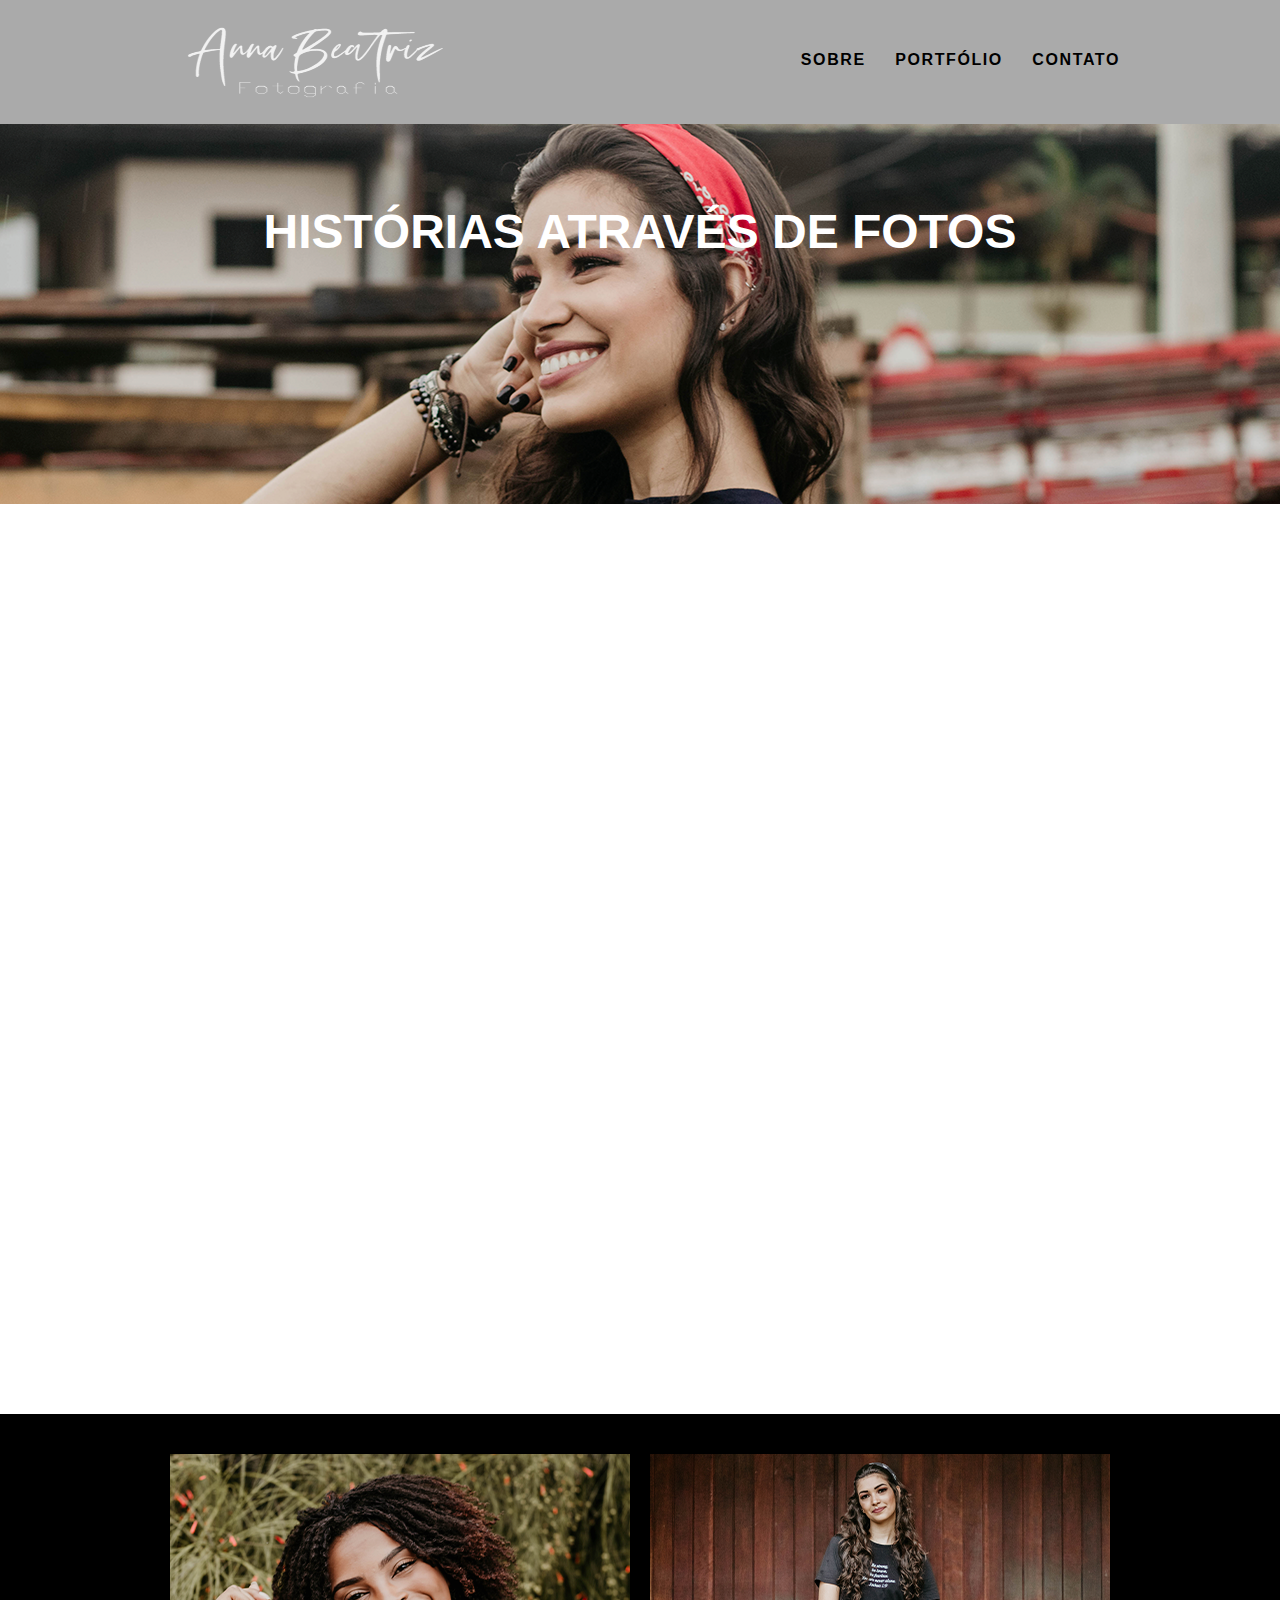
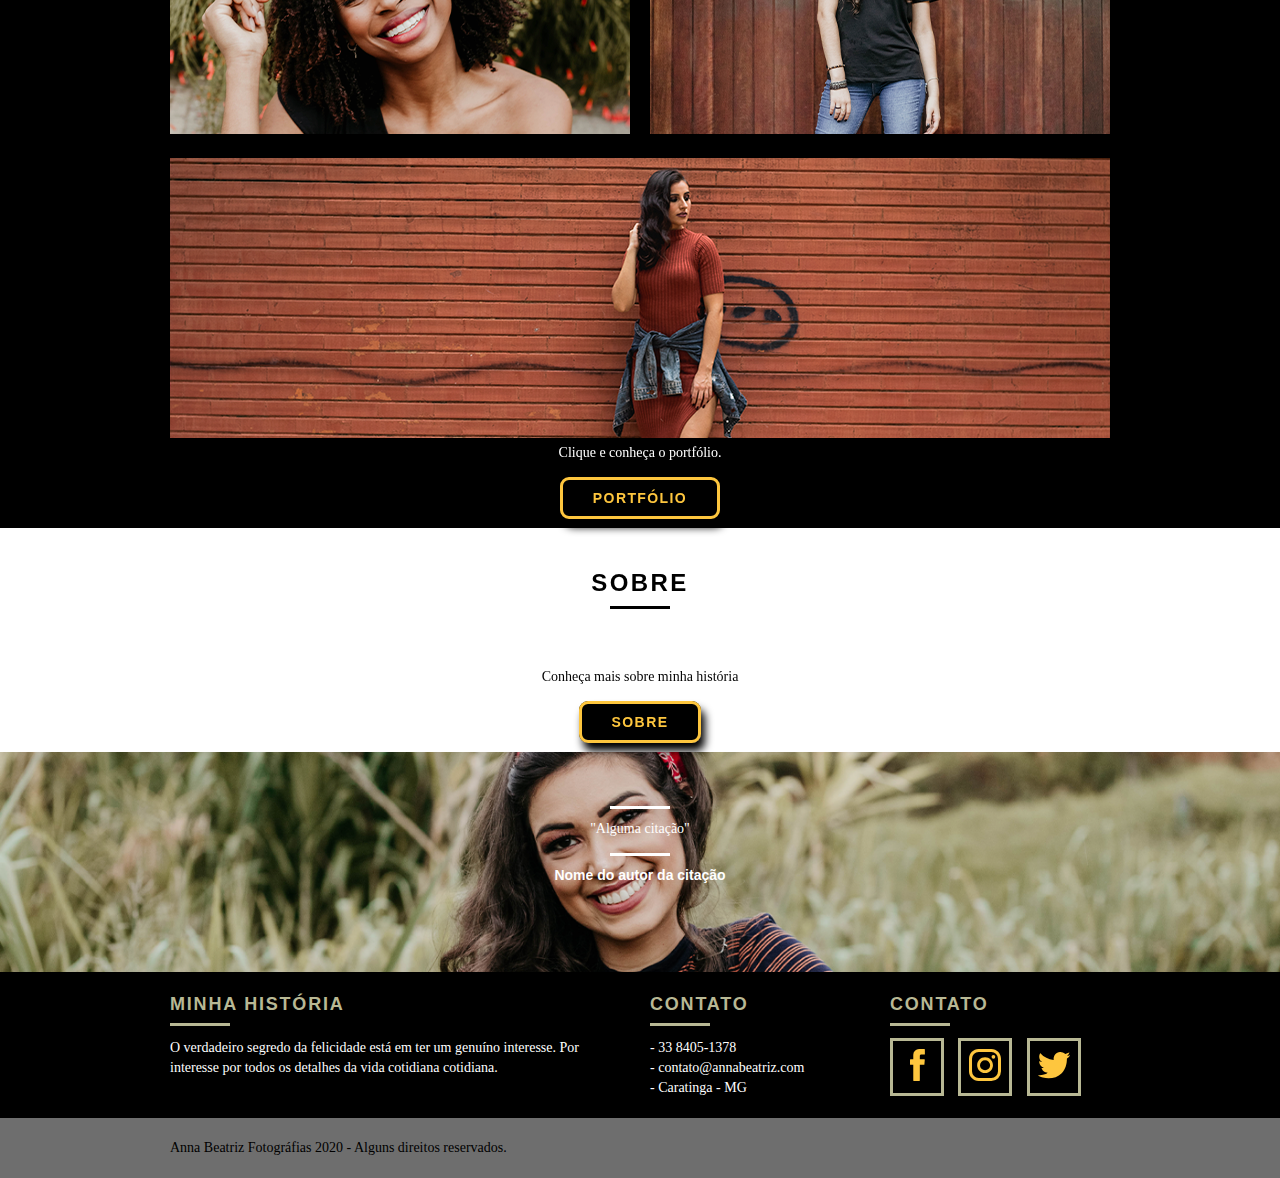
<file: index.html>
<!DOCTYPE html>
<html lang="pt-br">
<head>
	<meta charset="utf-8">
	<title>Anna Fotográfias</title>
	<link rel="stylesheet" href="css/normalize.css">
	<link rel="stylesheet" href="css/reset.css">
	<link rel="stylesheet" href="css/grid.css">
	<link rel="stylesheet" href="css/style.css">
	<link rel="stylesheet" href="css/responsivo.css">
	<script> document.documentElement.classList.add("js"); </script>
</head>
<body>
	
	<header class="header">
		<div class="container">
			<a href="index.html" class="grid-6"> <img src="imagens/logo.png" height="90px" width="290px" alt="Anna Fotográfias"></a>
			<nav class="header_menu" class="grid-10">
				<ul>
					<li><a href="sobre.html">Sobre</a></li>
					<li><a href="portfolio.html">Portfólio</a></li>
					<li><a href="contato.html">Contato</a></li>
				</ul>
			</nav>
		</div>
	</header>

	<section class="introducao">
		<div class="container">
			<h1 data-anime="400" class="fadeInUp">Histórias através de fotos</h1>
			<blockquote data-anime="800" class="citacao fadeInUp">
				<p>"Alguma citação"</p>
				<cite>Nome do autor da citação</cite>
			</blockquote>
			<a data-anime="1200" href="contato.html" class="btn fadeInUp">Contato</a>
		</div>
	</section>

	<section data-anime="1800"class="portfolio container fadeInUp">
		<h2 class="subtitulo">Portfólio</h2>
		<div class="portfolio_lista-img">
			<ul class="portfolio_lista">
				<li class="grid-8">
					<h3>Júlia Soares</h3>
					<a href="juliasoares.html"><img src="imagens/Capas/capa_julia_soares.png" alt="Julia Soares"></a>
				</li>

				<li class="grid-8">
					<h3>Laryssa Morais</h3>
					<a href="laryssamorais.html"><img src="imagens/Capas/capa_laryssa_morais.png" alt="Laryssa Morais"></a>
				</li>

				<li class="grid-16">
					<h3>Fernanda Stein</h3>
					<a href="fernandastein.html"><img src="imagens/Capas/capa_fernanda_stein.png" alt="Fernanda Stein"></a>
				</li>
			</div>
		</ul>
	</section>

	<section class="portfolio_2">
		<div class="container">
			<ul class="portfolio_itens">
				<li class="grid-8">
					<img src="imagens/Portfolio/imagem-1.png" alt="Imagem 1">
				</li>

				<li class="grid-8">
					<img src="imagens/Portfolio/imagem-2.png" alt="Imagem 2">
				</li>

				<li class="grid-16">
					<img src="imagens/Portfolio/imagem-3.png" alt="Imagem 3">
				</li>
			</ul>
			<div class="call">
					<p>Clique e conheça o portfólio.</p>
					<a href="portfolio.html" class="btn">Portfólio</a>
			</div>
		</div>
	</section>

	<section class="mensagem container">
		<h2 class="subtitulo">Sobre</h2>
		<div class="call">
			<p>Conheça mais sobre minha história</p>
			<a href="sobre.html" class="btn btn-preto">Sobre</a>
		</div>
	</section>

	<section class="quebra">
		<blockquote class="citacao container">
			<p>"Alguma citação"</p>
			<cite>Nome do autor da citação</cite>
		</blockquote>
	</section>

	<footer>
		<div class="footer">
			<div class="container">

				<div class="grid-8 footer_historia">
					<h3>Minha história</h3>
					<p>O verdadeiro segredo da felicidade está em ter um genuíno interesse. Por interesse por todos os detalhes da vida cotidiana cotidiana.</p>
				</div>

				<div class="grid-4 footer_contato">
					<h3>Contato</h3>
					<ul>
						<li>- 33 8405-1378</li>
						<li>- contato@annabeatriz.com</li>
						<li>- Caratinga - MG</li>
					</ul>
				</div>

				<div class="grid-4 footer_redes">
					<h3>Contato</h3>
					<ul>
						<li><a href="https://www.facebook.com/profile.php?id=100006483300661" target="_blank"><img src="imagens/redes_sociais/facebook.svg" target="" alt="Facebook"></li></a>

						<li><a href="https://www.instagram.com/anna_frf/?hl=pt-br" target="_blank"><img src="imagens/redes_sociais/instagram.svg" alt="Instagram"></li></a>

						<li><a href="https://twitter.com/home" target="_blank"><img src="imagens/redes_sociais/twitter.svg" alt="Twitter"></li></a>
					</ul>
				</div>
			</div>
		</div>

		<div class="copy">
			<div class="container">
				<p class="grid-16">Anna Beatriz Fotográfias 2020 - Alguns direitos reservados.</p>
			</div>
		</div>
	</footer>

	<script src="./js/simple-anime.js"></script>
	<script src="./js/script.js"></script>
</body>
</html>
</file>
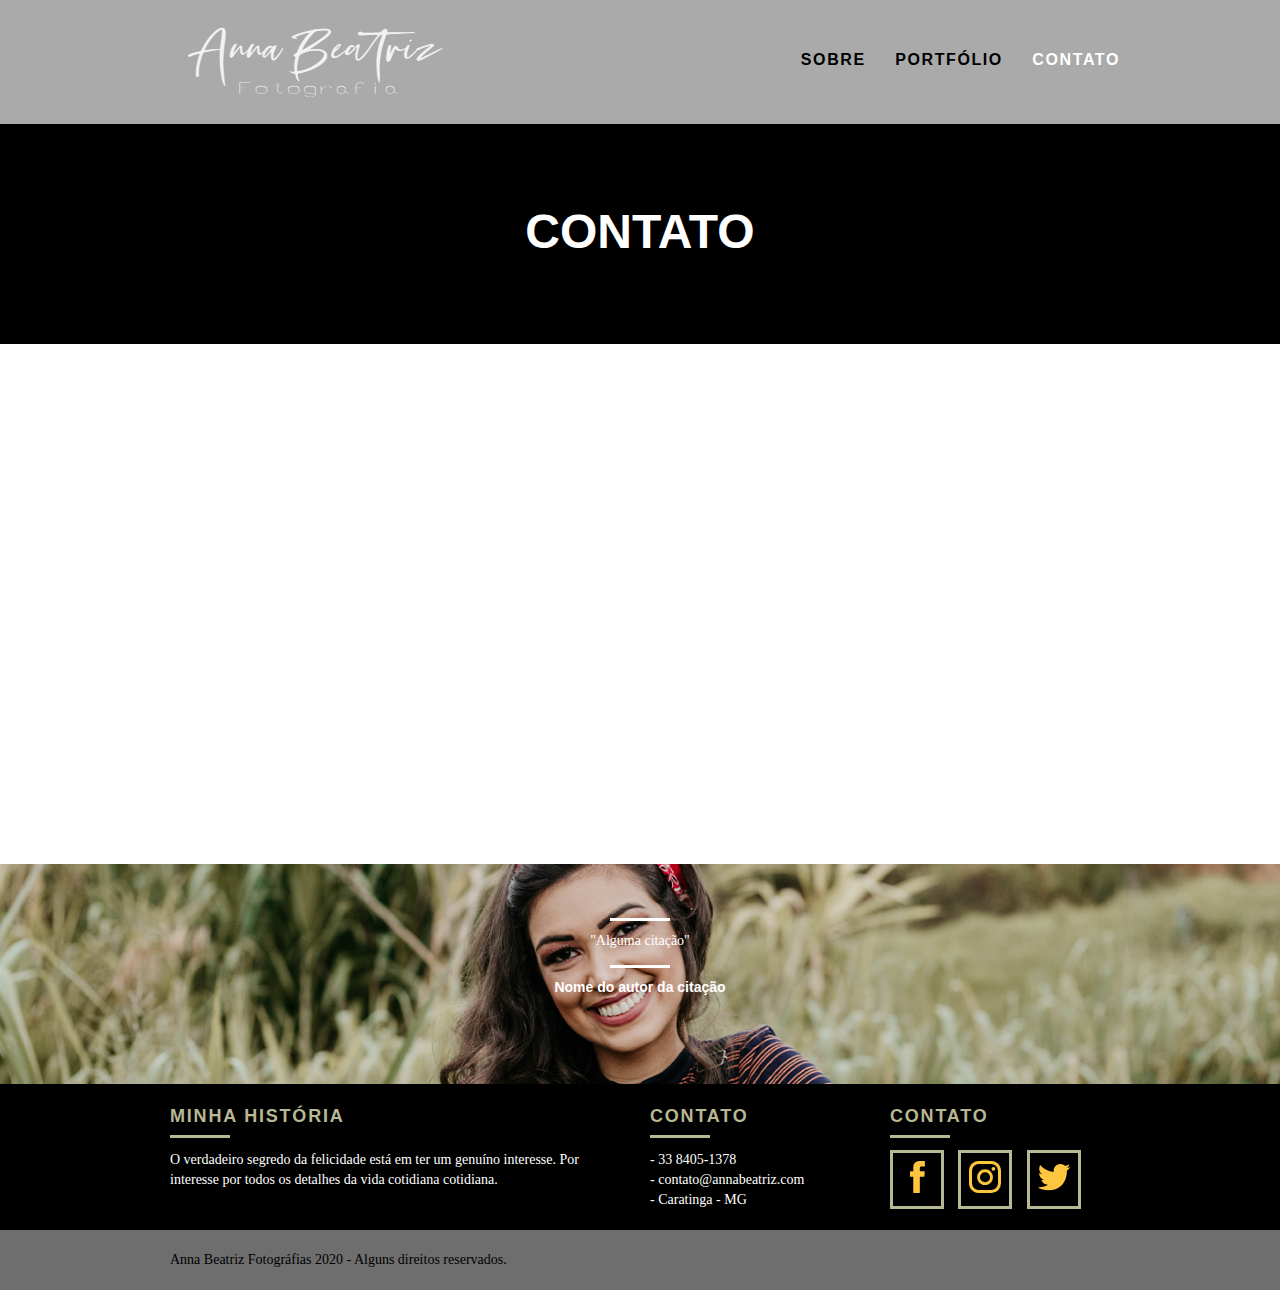
<file: contato.html>
<!DOCTYPE html>
<html lang="pt-br">
<head>
	<meta charset="utf-8">
	<title>Anna Fotográfias - Contato</title>
	<link rel="stylesheet" href="css/normalize.css">
	<link rel="stylesheet" href="css/reset.css">
	<link rel="stylesheet" href="css/grid.css">
	<link rel="stylesheet" href="css/style.css">
	<link rel="stylesheet" href="css/contato.css">
	<link rel="stylesheet" href="css/responsivo.css">
	<script> document.documentElement.classList.add("js"); </script>
</head>
<body>
	<header class="header">
		<div class="container">
			<a href="index.html" class="grid-6"> <img src="imagens/logo.png" height="90px" width="290px" alt="Anna Fotográfias"></a>
			<nav class="header_menu" class="grid-10">
				<ul>
					<li><a href="sobre.html">Sobre</a></li>
					<li><a href="portfolio.html">Portfólio</a></li>
					<li><a href="contato.html" class="menu_ativo">Contato</a></li>
				</ul>
			</nav>
		</div>
	</header>

	<section class="introducao">
		<div class="container">
			<h1 data-anime="400" class="fadeInUp">Contato</h1>
		</div>
	</section>

	<section data-anime="800" class="container contato fadeInUp">
		<form id="form_contato" class="grid-8 contato_form">

			<label for="nome">Nome</label>
			<input type="text" id="nome">

			<label for="email">E-mail</label>
			<input type="text" id="email">

			<label for="telefone">Telefone</label>
			<input type="text" id="telefone">

			<label for="cometario">Comentário</label>
			<textarea id="comentário"></textarea>

			<button type="submit" class="btn btn-preto">Enviar</button>
		</form>

		<div class="contato_dados grid-8">
			<h3>Dados</h3>
			<span>+55 33 8405-1378</span>
			<span>contato@annabeatriz.com</span>
			<span>Caratinga - MG</span>
			<span>Brasil</span>
			<h3>Redes Sociais</h3>
			<ul>
				<li><a href="https://www.facebook.com/profile.php?id=100006483300661" target="_blank"><img src="imagens/redes_sociais/facebook.svg" target="" alt="Facebook"></li></a>

				<li><a href="https://www.instagram.com/anna_frf/?hl=pt-br" target="_blank"><img src="imagens/redes_sociais/instagram.svg" alt="Instagram"></li></a>

				<li><a href="https://twitter.com/home" target="_blank"><img src="imagens/redes_sociais/twitter.svg" alt="Twitter"></li></a>
			</ul>
		</div>
	</section>

	<section class="quebra">
		<blockquote class="citacao container">
			<p>"Alguma citação"</p>
			<cite>Nome do autor da citação</cite>
		</blockquote>
	</section>

	<footer>
		<div class="footer">
			<div class="container">

				<div class="grid-8 footer_historia">
					<h3>Minha história</h3>
					<p>O verdadeiro segredo da felicidade está em ter um genuíno interesse. Por interesse por todos os detalhes da vida cotidiana cotidiana.</p>
				</div>

				<div class="grid-4 footer_contato">
					<h3>Contato</h3>
					<ul>
						<li>- 33 8405-1378</li>
						<li>- contato@annabeatriz.com</li>
						<li>- Caratinga - MG</li>
					</ul>
				</div>

				<div class="grid-4 footer_redes">
					<h3>Contato</h3>
					<ul>
						<li><a href="https://www.facebook.com/profile.php?id=100006483300661" target="_blank"><img src="imagens/redes_sociais/facebook.svg" target="" alt="Facebook"></li></a>

						<li><a href="https://www.instagram.com/anna_frf/?hl=pt-br" target="_blank"><img src="imagens/redes_sociais/instagram.svg" alt="Instagram"></li></a>

						<li><a href="https://twitter.com/home" target="_blank"><img src="imagens/redes_sociais/twitter.svg" alt="Twitter"></li></a>
					</ul>
				</div>
			</div>
		</div>

		<div class="copy">
			<div class="container">
				<p class="grid-16">Anna Beatriz Fotográfias 2020 - Alguns direitos reservados.</p>
			</div>
		</div>
	</footer>

	<script src="./js/simple-anime.js"></script>
	<script src="./js/script.js"></script>

</body>
</html>
</file>
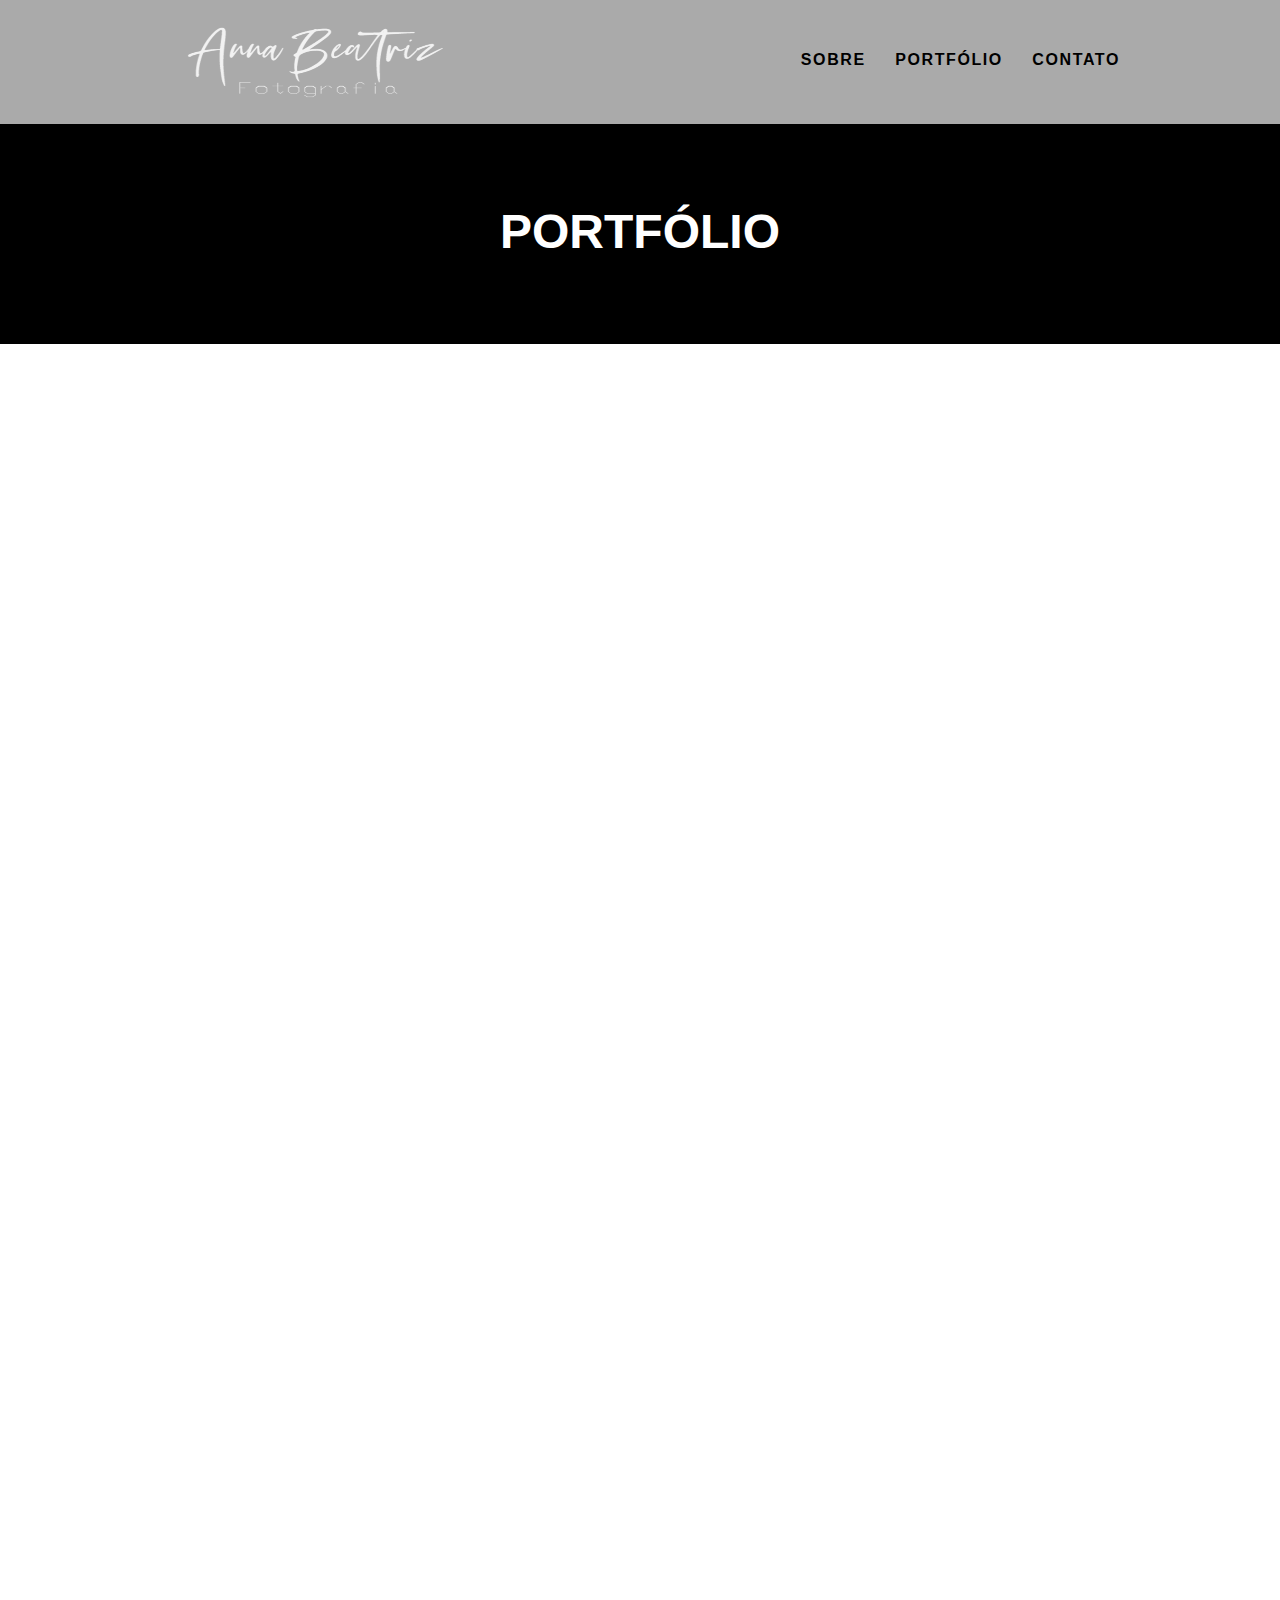
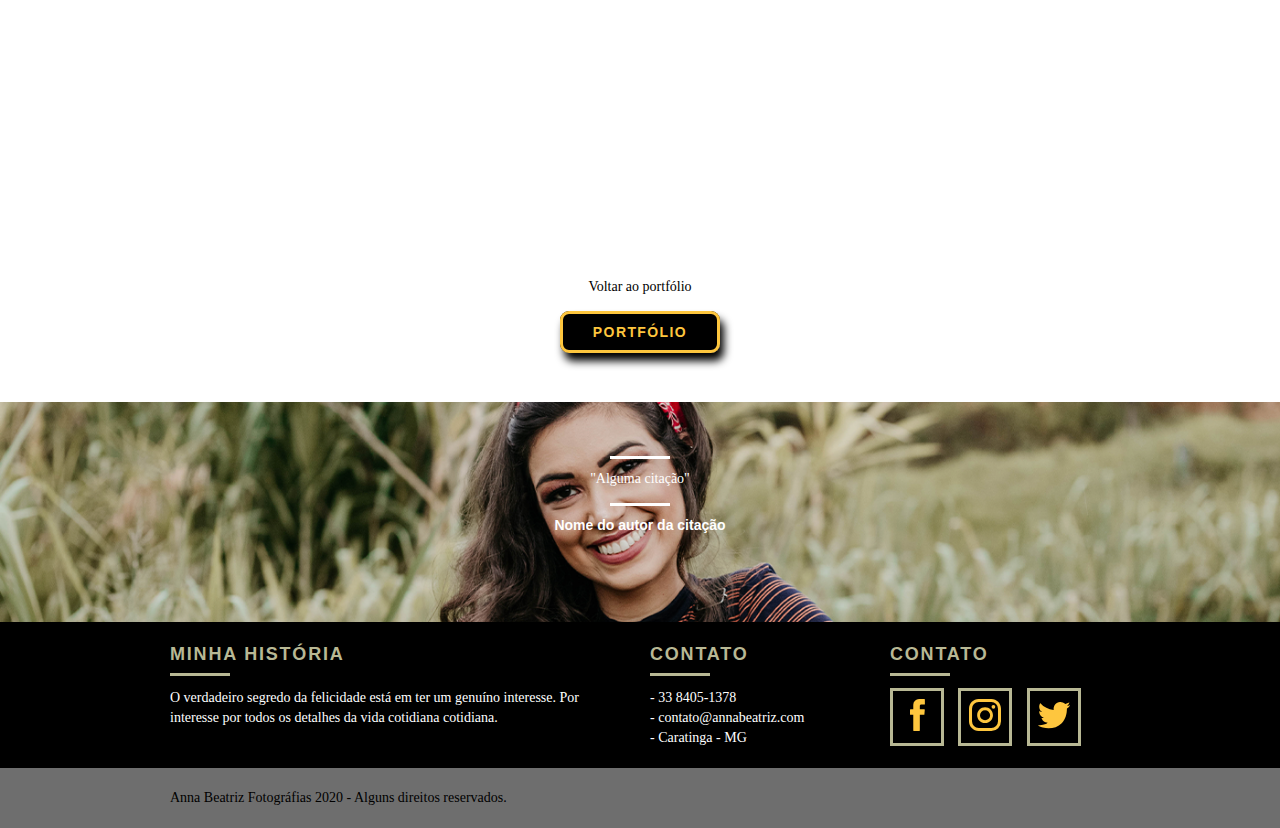
<file: fernandastein.html>
<!DOCTYPE html>
<html lang="pt-br">
<head>
	<meta charset="utf-8">
	<title>Anna Fotográfias - Fernanda Stein</title>
	<link rel="stylesheet" href="css/normalize.css">
	<link rel="stylesheet" href="css/reset.css">
	<link rel="stylesheet" href="css/grid.css">
	<link rel="stylesheet" href="css/style.css">
	<link rel="stylesheet" href="css/portfoliofotos.css">
	<link rel="stylesheet" href="css/responsivo.css">
	<script> document.documentElement.classList.add("js"); </script>
</head>
<body>
	<header class="header">
		<div class="container">
			<a href="index.html" class="grid-6"> <img src="imagens/logo.png" height="90px" width="290px" alt="Anna Fotográfias"></a>
			<nav class="header_menu" class="grid-10">
				<ul>
					<li><a href="sobre.html">Sobre</a></li>
					<li><a href="portfolio.html">Portfólio</a></li>
					<li><a href="contato.html">Contato</a></li>
				</ul>
			</nav>
		</div>
	</header>

	<section class="introducao ">
		<div class="container">
			<h1 data-anime="400" class="fadeInUp">Portfólio</h1>
		</div>
	</section>

	<section data-anime="800" class="portfolio container fadeInUp">
		<h2 class="subtitulo">Fernanda Stein</h2>
		<ul class="portfolio_lista-img">
			<li class="grid-8"><img src="imagens/FernandaStein/FernandaStein1.png" alt="FernandaStein1"></li>

			<li class="grid-8"><img src="imagens/FernandaStein/FernandaStein2.png" alt="FernandaStein2"></li>

			<li class="grid-8"><img src="imagens/FernandaStein/FernandaStein3.png" alt="FernandaStein3"></li>

			<li class="grid-8"><img src="imagens/FernandaStein/FernandaStein4.png" alt="FernandaStein4"></li>

			<li class="grid-8"><img src="imagens/FernandaStein/FernandaStein5.png" alt="FernandaStein5"></li>

			<li class="grid-8"><img src="imagens/FernandaStein/FernandaStein6.png" alt="FernandaStein6"></li>

			<li class="grid-8"><img src="imagens/FernandaStein/FernandaStein7.png" alt="FernandaStein7"></li>

			<li class="grid-8"><img src="imagens/FernandaStein/FernandaStein8.png" alt="FernandaStein8"></li>

			<li class="grid-16"><img src="imagens/FernandaStein/FernandaStein9.png" alt="FernandaStein9"></li>
		</ul>
	</section>

	<section>
		<div class="call">
			<p>Voltar ao portfólio</p>
			<a href="portfolio.html" class="btn btn-preto">Portfólio</a>
		</div>
	</section>

	<section class="quebra">
		<blockquote class="citacao container">
			<p>"Alguma citação"</p>
			<cite>Nome do autor da citação</cite>
		</blockquote>
	</section>

	<footer>
		<div class="footer">
			<div class="container">

				<div class="grid-8 footer_historia">
					<h3>Minha história</h3>
					<p>O verdadeiro segredo da felicidade está em ter um genuíno interesse. Por interesse por todos os detalhes da vida cotidiana cotidiana.</p>
				</div>

				<div class="grid-4 footer_contato">
					<h3>Contato</h3>
					<ul>
						<li>- 33 8405-1378</li>
						<li>- contato@annabeatriz.com</li>
						<li>- Caratinga - MG</li>
					</ul>
				</div>

				<div class="grid-4 footer_redes">
					<h3>Contato</h3>
					<ul>
						<li><a href="https://www.facebook.com/profile.php?id=100006483300661" target="_blank"><img src="imagens/redes_sociais/facebook.svg" target="" alt="Facebook"></li></a>

						<li><a href="https://www.instagram.com/anna_frf/?hl=pt-br" target="_blank"><img src="imagens/redes_sociais/instagram.svg" alt="Instagram"></li></a>

						<li><a href="https://twitter.com/home" target="_blank"><img src="imagens/redes_sociais/twitter.svg" alt="Twitter"></li></a>
					</ul>
				</div>
			</div>
		</div>

		<div class="copy">
			<div class="container">
				<p class="grid-16">Anna Beatriz Fotográfias 2020 - Alguns direitos reservados.</p>
			</div>
		</div>
	</footer>

	<script src="./js/simple-anime.js"></script>
	<script src="./js/script.js"></script>

</body>
</html>
</file>
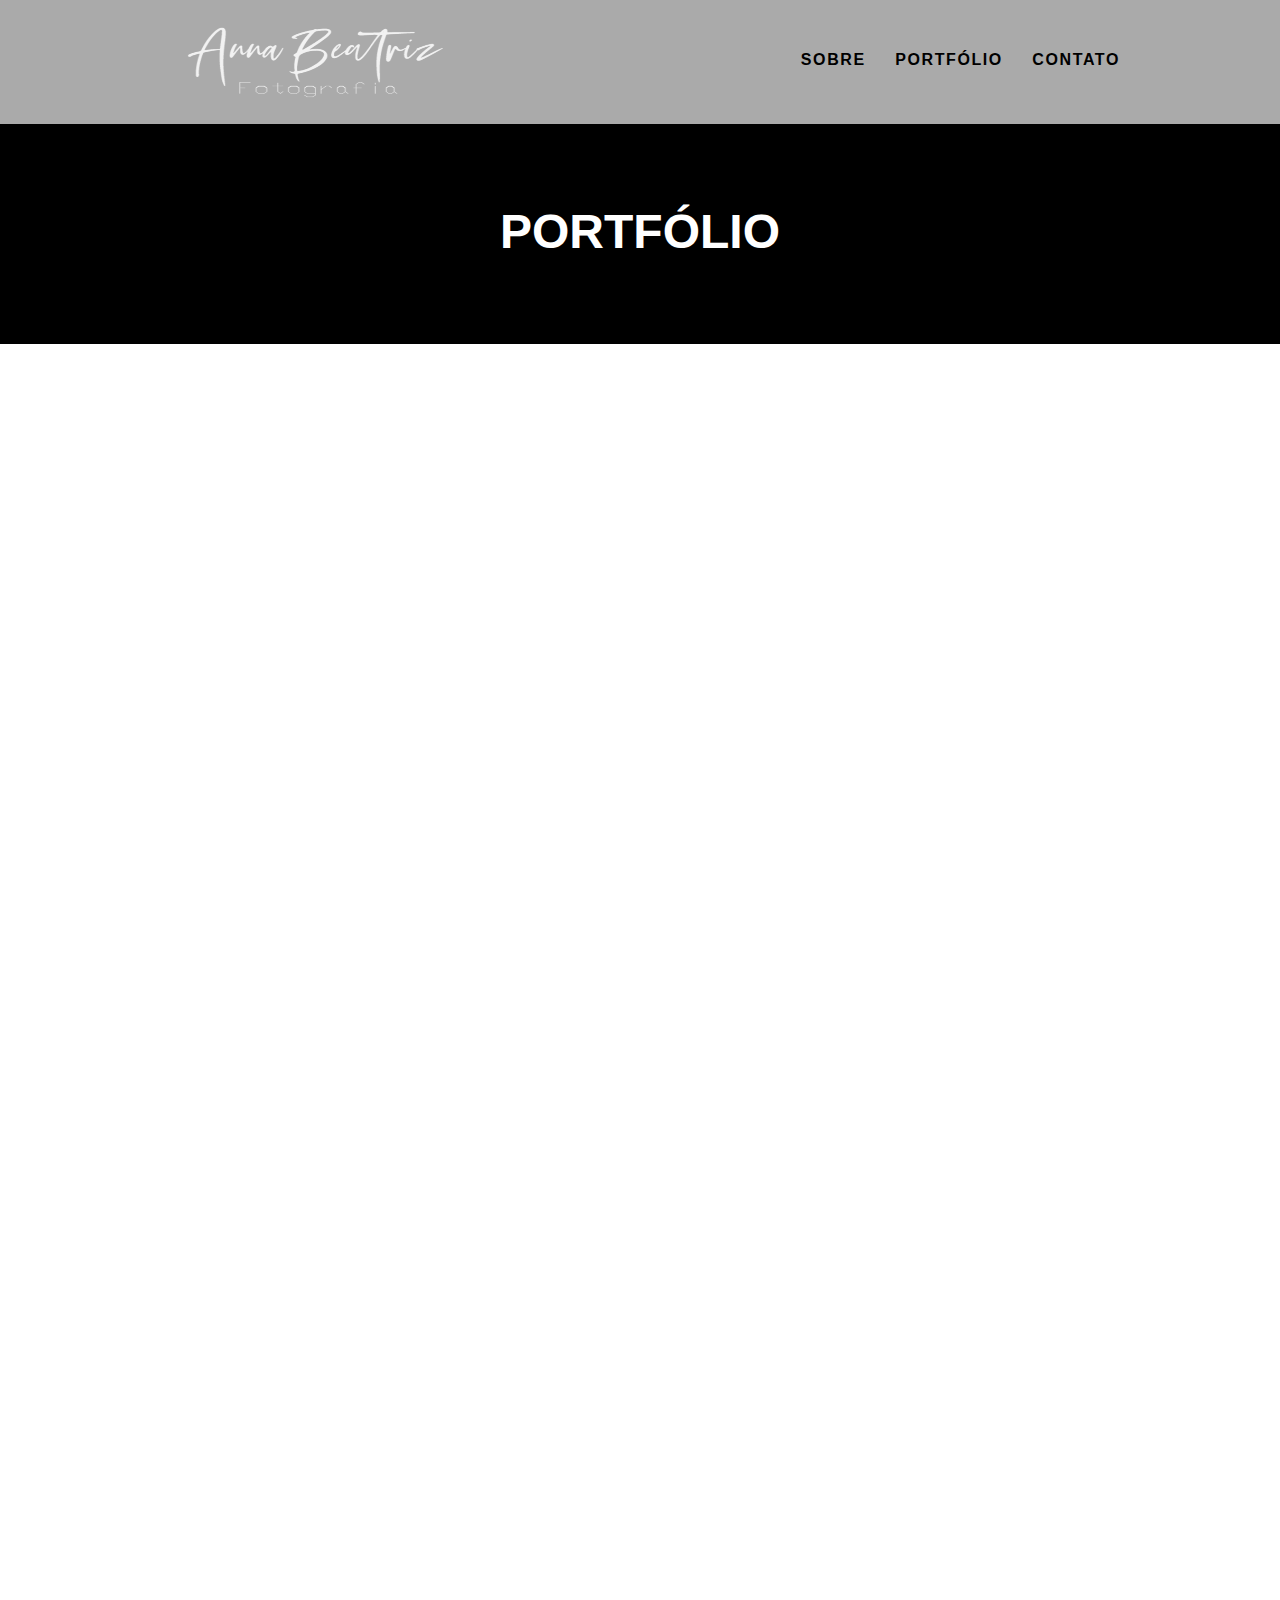
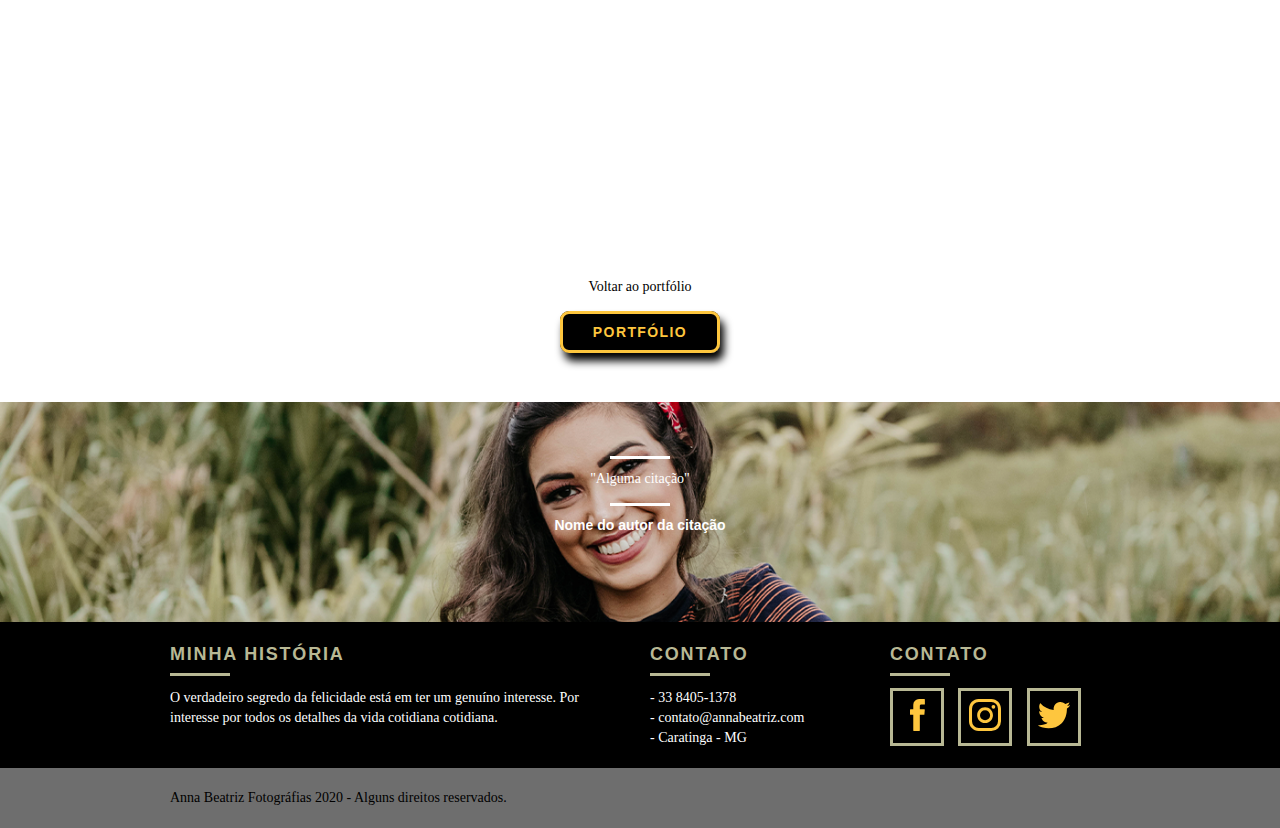
<file: juliasoares.html>
<!DOCTYPE html>
<html lang="pt-br">
<head>
	<meta charset="utf-8">
	<title>Anna Fotográfias - Júlia Soares</title>
	<link rel="stylesheet" href="css/normalize.css">
	<link rel="stylesheet" href="css/reset.css">
	<link rel="stylesheet" href="css/grid.css">
	<link rel="stylesheet" href="css/style.css">
	<link rel="stylesheet" href="css/portfoliofotos.css">
	<link rel="stylesheet" href="css/responsivo.css">
	<script> document.documentElement.classList.add("js"); </script>
</head>
<body>
	<header class="header">
		<div class="container">
			<a href="index.html" class="grid-6"> <img src="imagens/logo.png" height="90px" width="290px" alt="Anna Fotográfias"></a>
			<nav class="header_menu" class="grid-10">
				<ul>
					<li><a href="sobre.html">Sobre</a></li>
					<li><a href="portfolio.html">Portfólio</a></li>
					<li><a href="contato.html">Contato</a></li>
				</ul>
			</nav>
		</div>
	</header>

	<section class="introducao">
		<div class="container">
			<h1 data-anime="400" class="fadeInUp">Portfólio</h1>
		</div>
	</section>

	<section data-anime="800" class="container portfolio fadeInUp">
		<h2 class="subtitulo">Júlia Soares</h2>
				<ul class="portfolio_lista-img">
					<li class="grid-8"><img src="imagens/JuliaSoares/JuliaSoares1.png" alt="JuliaSoares1"></li>

					<li class="grid-8"><img src="imagens/JuliaSoares/JuliaSoares2.png" alt="JuliaSoares2"></li>

					<li class="grid-8"><img src="imagens/JuliaSoares/JuliaSoares3.png" alt="JuliaSoares3"></li>

					<li class="grid-8"><img src="imagens/JuliaSoares/JuliaSoares4.png" alt="JuliaSoares4"></li>

					<li class="grid-8"><img src="imagens/JuliaSoares/JuliaSoares5.png" alt="JuliaSoares5"></li>

					<li class="grid-8"><img src="imagens/JuliaSoares/JuliaSoares6.png" alt="JuliaSoares6"></li>

					<li class="grid-8"><img src="imagens/JuliaSoares/JuliaSoares7.png" alt="JuliaSoares7"></li>

					<li class="grid-8"><img src="imagens/JuliaSoares/JuliaSoares8.png" alt="JuliaSoares8"></li>

					<li class="grid-16"><img src="imagens/JuliaSoares/JuliaSoares9.png" alt="JuliaSoares9"></li>
				</ul>
	</section>

	<section>
		<div class="call">
			<p>Voltar ao portfólio</p>
			<a href="portfolio.html" class="btn btn-preto">Portfólio</a>
		</div>
	</section>

	<section class="quebra">
		<blockquote class="citacao container">
			<p>"Alguma citação"</p>
			<cite>Nome do autor da citação</cite>
		</blockquote>
	</section>

	<footer>
		<div class="footer">
			<div class="container">

				<div class="grid-8 footer_historia">
					<h3>Minha história</h3>
					<p>O verdadeiro segredo da felicidade está em ter um genuíno interesse. Por interesse por todos os detalhes da vida cotidiana cotidiana.</p>
				</div>

				<div class="grid-4 footer_contato">
					<h3>Contato</h3>
					<ul>
						<li>- 33 8405-1378</li>
						<li>- contato@annabeatriz.com</li>
						<li>- Caratinga - MG</li>
					</ul>
				</div>

				<div class="grid-4 footer_redes">
					<h3>Contato</h3>
					<ul>
						<li><a href="https://www.facebook.com/profile.php?id=100006483300661" target="_blank"><img src="imagens/redes_sociais/facebook.svg" target="" alt="Facebook"></li></a>

						<li><a href="https://www.instagram.com/anna_frf/?hl=pt-br" target="_blank"><img src="imagens/redes_sociais/instagram.svg" alt="Instagram"></li></a>

						<li><a href="https://twitter.com/home" target="_blank"><img src="imagens/redes_sociais/twitter.svg" alt="Twitter"></li></a>
					</ul>
				</div>
			</div>
		</div>

		<div class="copy">
			<div class="container">
				<p class="grid-16">Anna Beatriz Fotográfias 2020 - Alguns direitos reservados.</p>
			</div>
		</div>
	</footer>

	<script src="./js/simple-anime.js"></script>
	<script src="./js/script.js"></script>

</body>
</html>
</file>
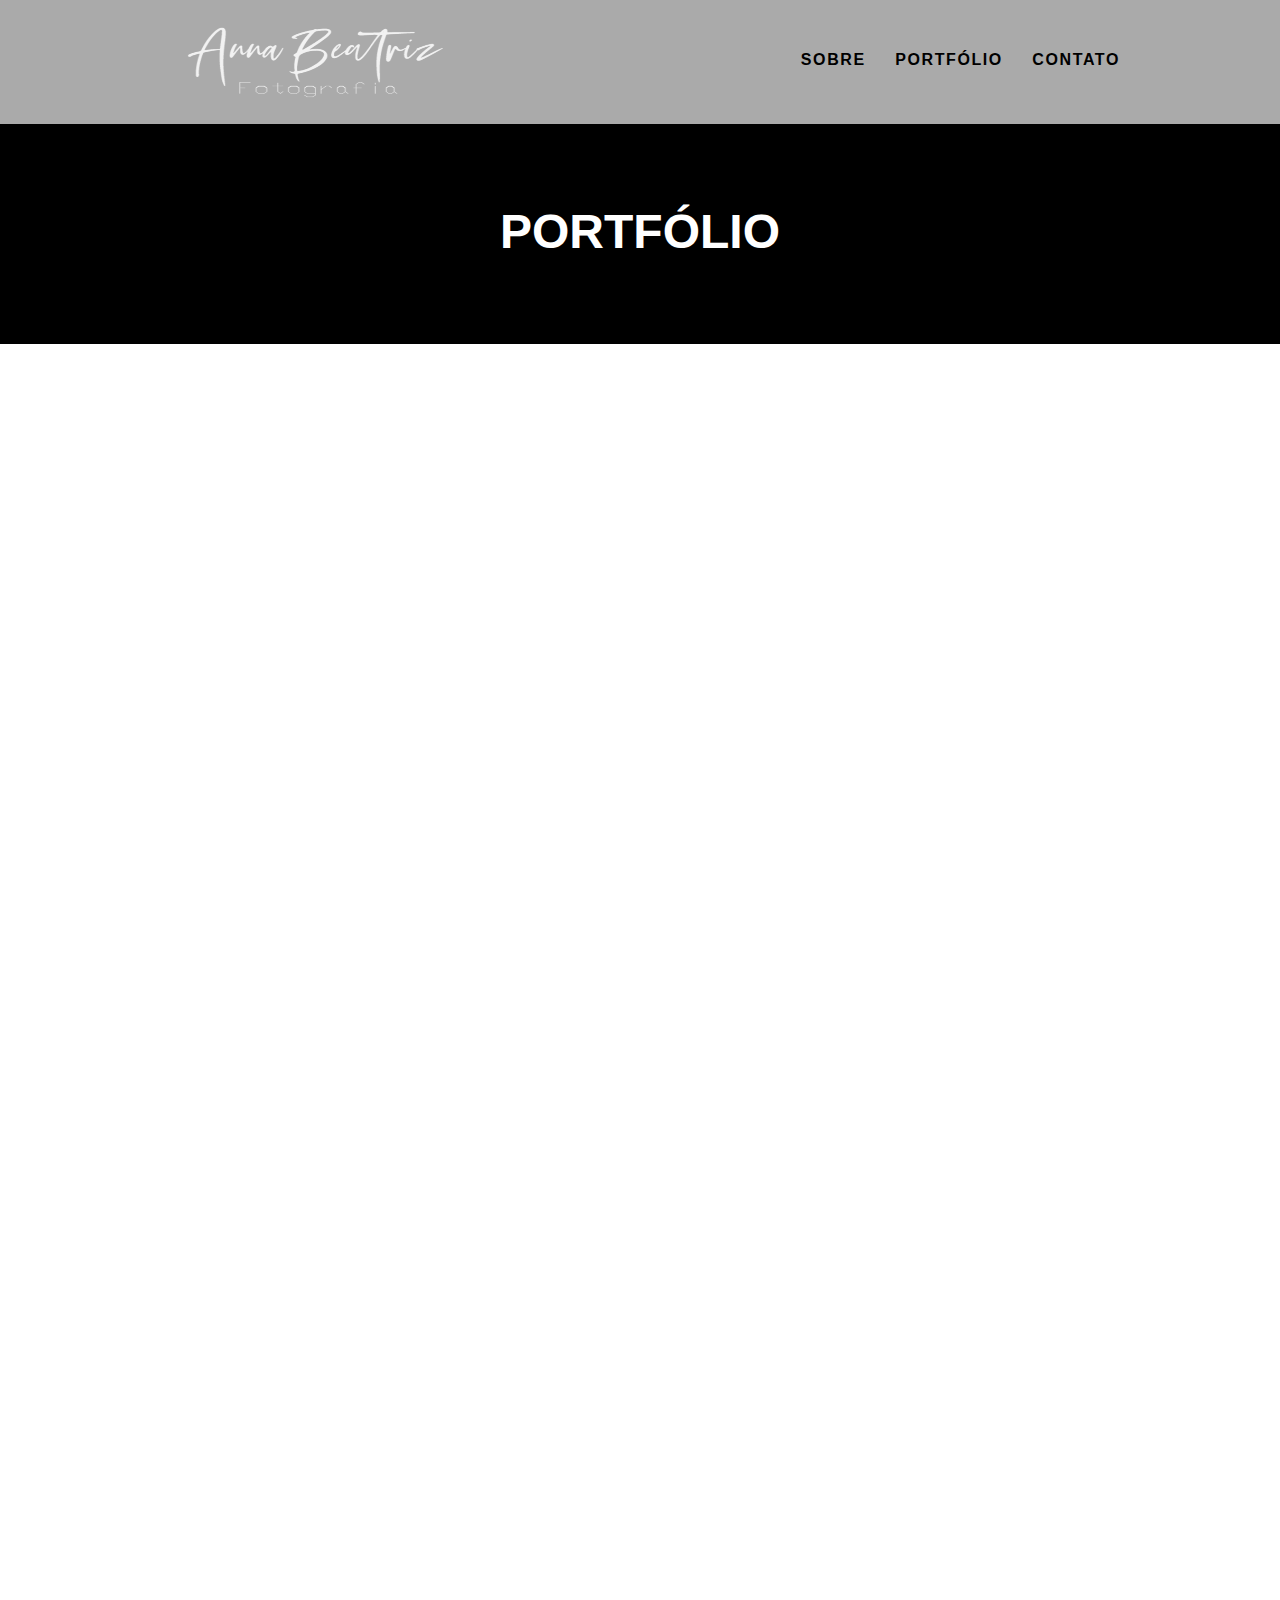
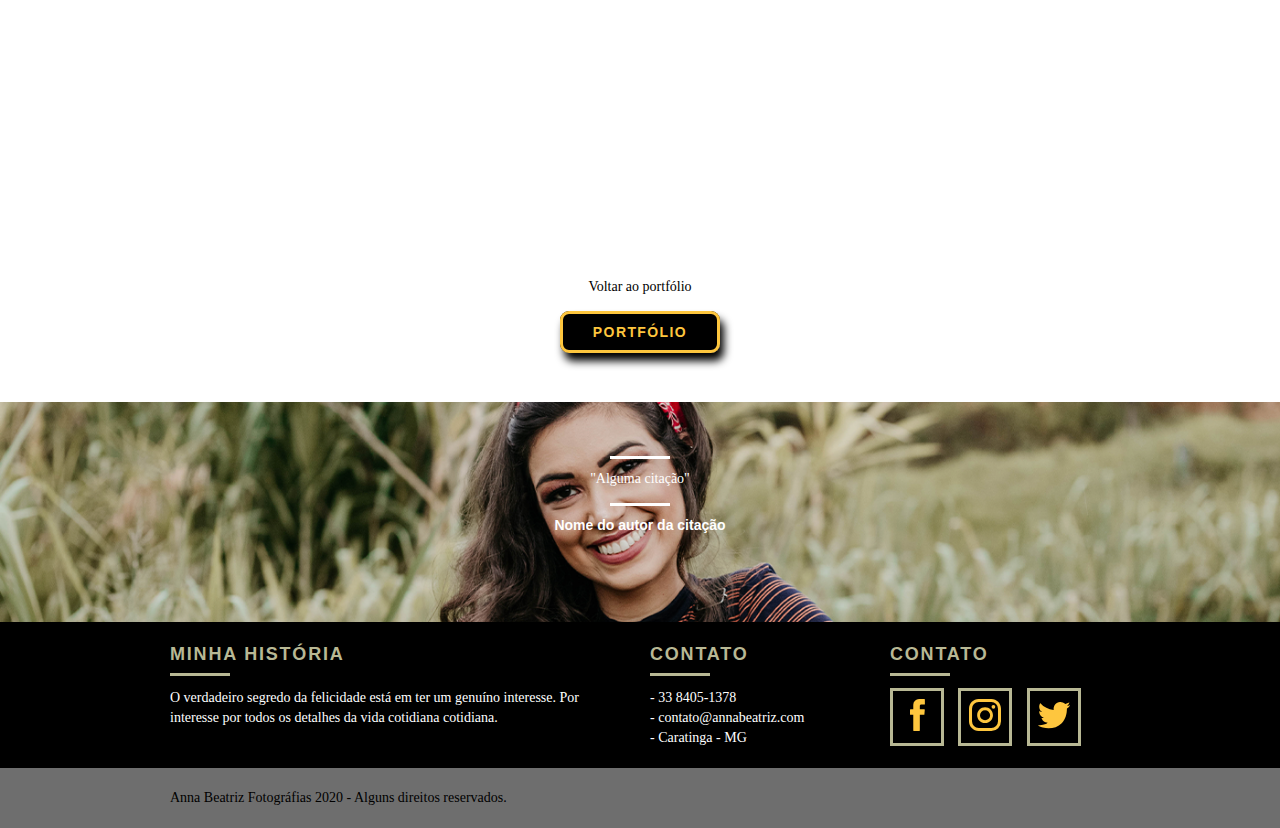
<file: laryssamorais.html>
<!DOCTYPE html>
<html lang="pt-br">
<head>
	<meta charset="utf-8">
	<title>Anna Fotográfias - Laryssa Morais</title>
	<link rel="stylesheet" href="css/normalize.css">
	<link rel="stylesheet" href="css/reset.css">
	<link rel="stylesheet" href="css/grid.css">
	<link rel="stylesheet" href="css/style.css">
	<link rel="stylesheet" href="css/portfoliofotos.css">
	<link rel="stylesheet" href="css/responsivo.css">
	<script> document.documentElement.classList.add("js"); </script>
</head>
<body>
	<header class="header">
		<div class="container">
			<a href="index.html" class="grid-6"> <img src="imagens/logo.png" height="90px" width="290px" alt="Anna Fotográfias"></a>
			<nav class="header_menu" class="grid-10">
				<ul>
					<li><a href="sobre.html">Sobre</a></li>
					<li><a href="portfolio.html">Portfólio</a></li>
					<li><a href="contato.html">Contato</a></li>
				</ul>
			</nav>
		</div>
	</header>

	<section class="introducao">
		<div class="container">
			<h1 data-anime="400" class="fadeInUp">Portfólio</h1>
		</div>
	</section>

	<section data-anime="800"class="portfolio container fadeInUp">
		<h2 class="subtitulo">Laryssa Morais</h2>
		<ul class="portfolio_lista-img">
			<li class="grid-8"><img src="imagens/LaryssaMorais/LaryssaMorais1.png" alt="LaryssaMorais1"></li>

			<li class="grid-8"><img src="imagens/LaryssaMorais/LaryssaMorais2.png" alt="LaryssaMorais2"></li>

			<li class="grid-8"><img src="imagens/LaryssaMorais/LaryssaMorais3.png" alt="LaryssaMorais3"></li>

			<li class="grid-8"><img src="imagens/LaryssaMorais/LaryssaMorais4.png" alt="LaryssaMorais4"></li>

			<li class="grid-8"><img src="imagens/LaryssaMorais/LaryssaMorais5.png" alt="LaryssaMorais5"></li>

			<li class="grid-8"><img src="imagens/LaryssaMorais/LaryssaMorais6.png" alt="LaryssaMorais6"></li>

			<li class="grid-8"><img src="imagens/LaryssaMorais/LaryssaMorais7.png" alt="LaryssaMorais7"></li>

			<li class="grid-8"><img src="imagens/LaryssaMorais/LaryssaMorais8.png" alt="LaryssaMorais8"></li>

			<li class="grid-16"><img src="imagens/LaryssaMorais/LaryssaMorais9.png" alt="LaryssaMorais9"></li>
		</ul>
	</section>

	<section>
		<div class="call">
			<p>Voltar ao portfólio</p>
			<a href="portfolio.html" class="btn btn-preto">Portfólio</a>
		</div>
	</section>

	<section class="quebra">
		<blockquote class="citacao container">
			<p>"Alguma citação"</p>
			<cite>Nome do autor da citação</cite>
		</blockquote>
	</section>

	<footer>
		<div class="footer">
			<div class="container">

				<div class="grid-8 footer_historia">
					<h3>Minha história</h3>
					<p>O verdadeiro segredo da felicidade está em ter um genuíno interesse. Por interesse por todos os detalhes da vida cotidiana cotidiana.</p>
				</div>

				<div class="grid-4 footer_contato">
					<h3>Contato</h3>
					<ul>
						<li>- 33 8405-1378</li>
						<li>- contato@annabeatriz.com</li>
						<li>- Caratinga - MG</li>
					</ul>
				</div>

				<div class="grid-4 footer_redes">
					<h3>Contato</h3>
					<ul>
						<li><a href="https://www.facebook.com/profile.php?id=100006483300661" target="_blank"><img src="imagens/redes_sociais/facebook.svg" target="" alt="Facebook"></li></a>

						<li><a href="https://www.instagram.com/anna_frf/?hl=pt-br" target="_blank"><img src="imagens/redes_sociais/instagram.svg" alt="Instagram"></li></a>

						<li><a href="https://twitter.com/home" target="_blank"><img src="imagens/redes_sociais/twitter.svg" alt="Twitter"></li></a>
					</ul>
				</div>
			</div>
		</div>

		<div class="copy">
			<div class="container">
				<p class="grid-16">Anna Beatriz Fotográfias 2020 - Alguns direitos reservados.</p>
			</div>
		</div>
	</footer>

	<script src="./js/simple-anime.js"></script>
	<script src="./js/script.js"></script>

</body>
</html>
</file>
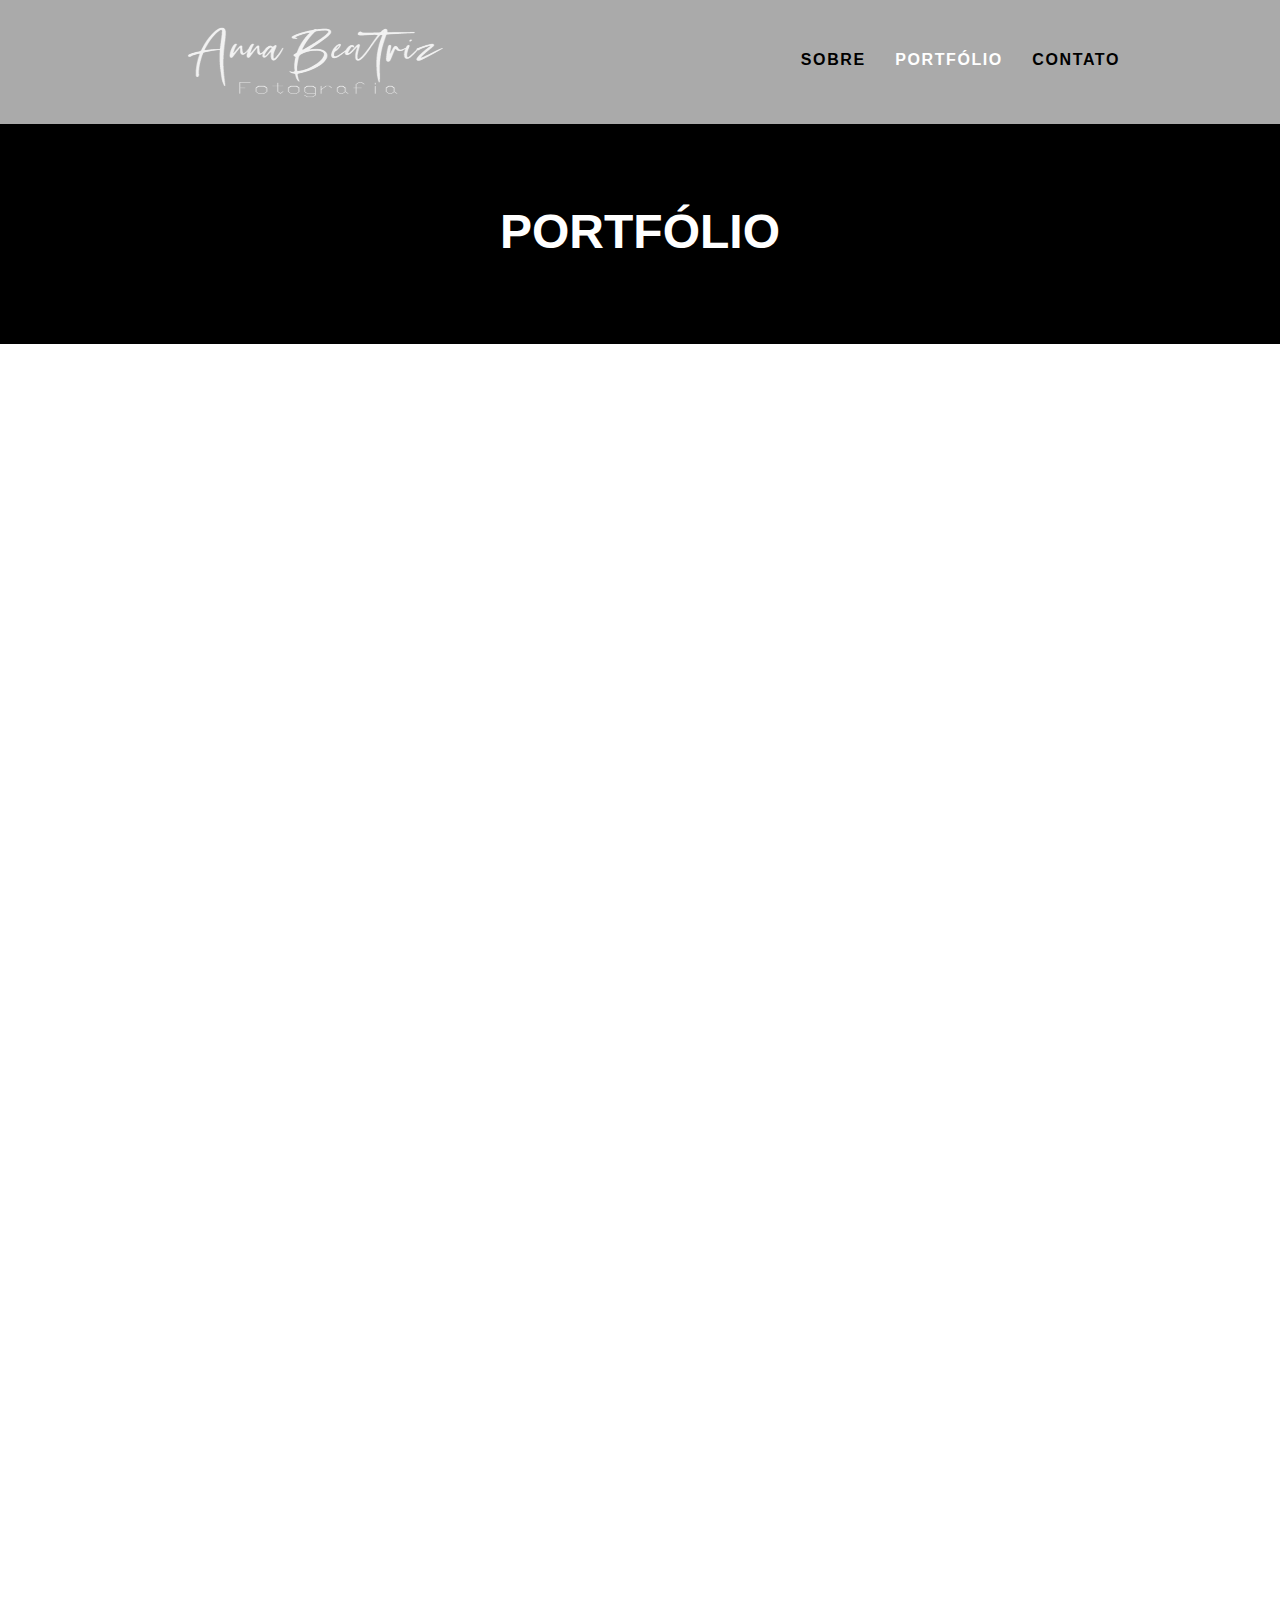
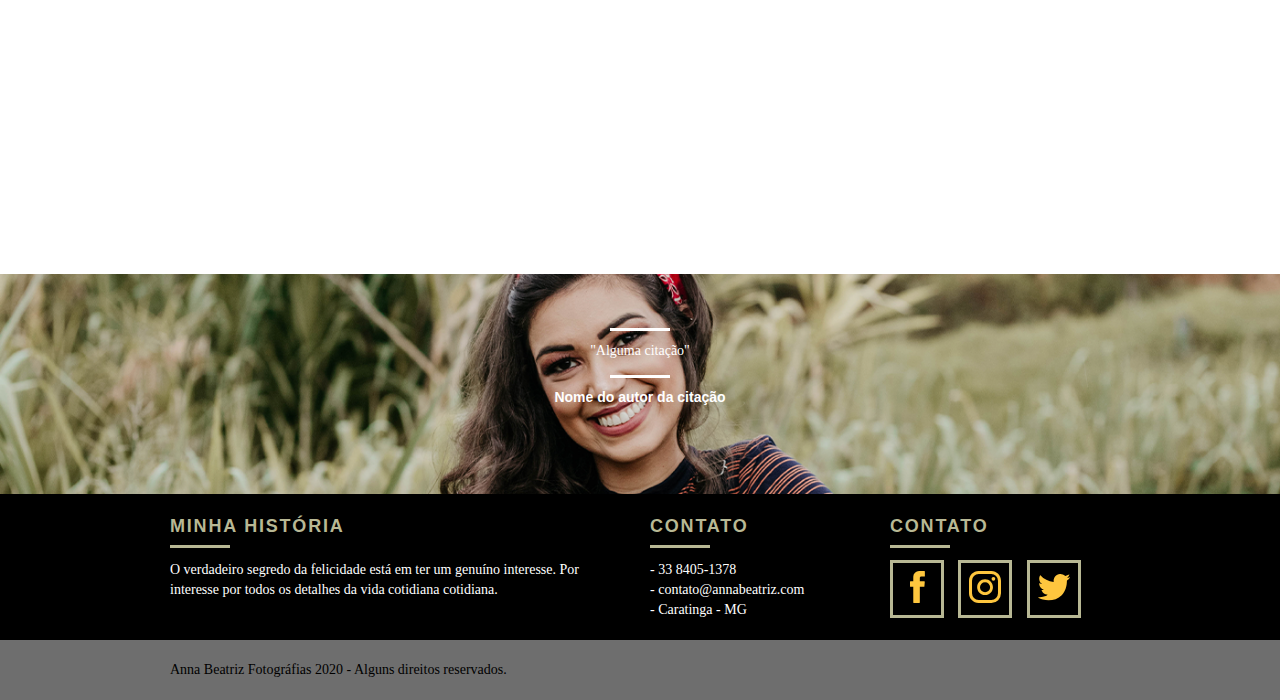
<file: portfolio.html>
<!DOCTYPE html>
<html lang="pt-br">
<head>
	<meta charset="utf-8">
	<title>Anna Fotográfias - Portfólio</title>
	<link rel="stylesheet" href="css/normalize.css">
	<link rel="stylesheet" href="css/reset.css">
	<link rel="stylesheet" href="css/grid.css">
	<link rel="stylesheet" href="css/style.css">
	<link rel="stylesheet" href="css/portfolio.css">
	<link rel="stylesheet" href="css/responsivo.css">
	<script> document.documentElement.classList.add("js"); </script>
</head>
<body>
	<header class="header">
		<div class="container">
			<a href="index.html" class="grid-6"> <img src="imagens/logo.png" height="90px" width="290px" alt="Anna Fotográfias"></a>
			<nav class="header_menu" class="grid-10">
				<ul>
					<li><a href="sobre.html">Sobre</a></li>
					<li><a href="portfolio.html" class="menu_ativo">Portfólio</a></li>
					<li><a href="contato.html">Contato</a></li>
				</ul>
			</nav>
		</div>
	</header>

	<section class="introducao">
		<div class="container">
			<h1 data-anime="400" class="fadeInUp">Portfólio</h1>
		</div>
	</section>

	<section data-anime="800" class="portfolio container fadeInUp">
		<ul class="portfolio_lista">
			<div class="portfolio_lista-img">
				<li class="grid-8">
					<h3>Júlia Soares</h3>
					<a href="juliasoares.html"><img src="imagens/Capas/capa_julia_soares.png" alt="Julia Soares"></a>
				</li>
			</div>

			<div class="portfolio_lista-img">
				<li class="grid-8">
					<h3>Laryssa Morais</h3>
					<a href="laryssamorais.html"><img src="imagens/Capas/capa_laryssa_morais.png" alt="Laryssa Morais"></a>
				</li>
			</div>	

			<div class="portfolio_lista-img">
				<li class="grid-16">
					<h3>Fernanda Stein</h3>
					<a href="fernandastein.html"><img src="imagens/Capas/capa_fernanda_stein.png" alt="Fernanda Stein"></a>
				</li>
			</div>
		</ul>
	</section>



	<section data-anime="1200" class="portfolio_2 fadeInUp">
		<div class="container" data-slide="portfolio">
			<ul class="portfolio_itens">
				<li class="grid-8">
					<img src="imagens/Portfolio/imagem-1.png" alt="Imagem 1">
				</li>

				<li class="grid-8">
					<img src="imagens/Portfolio/imagem-2.png" alt="Imagem 2">
				</li>

				<li class="grid-16">
					<img src="imagens/Portfolio/imagem-3.png" alt="Imagem 3">
				</li>
			</ul>

			<ul class="portfolio_itens">
				<li class="grid-8">
					<img src="imagens/Portfolio/imagem-4.png" alt="Imagem 4">
				</li>

				<li class="grid-8">
					<img src="imagens/Portfolio/imagem-5.png" alt="Imagem 5">
				</li>

				<li class="grid-16">
					<img src="imagens/Portfolio/imagem-6.png" alt="Imagem 6">
				</li>
			</ul>
		</div>
	</section>

	<section class="quebra">
		<blockquote class="citacao container">
			<p>"Alguma citação"</p>
			<cite>Nome do autor da citação</cite>
		</blockquote>
	</section>

	<footer>
		<div class="footer">
			<div class="container">

				<div class="grid-8 footer_historia">
					<h3>Minha história</h3>
					<p>O verdadeiro segredo da felicidade está em ter um genuíno interesse. Por interesse por todos os detalhes da vida cotidiana cotidiana.</p>
				</div>

				<div class="grid-4 footer_contato">
					<h3>Contato</h3>
					<ul>
						<li>- 33 8405-1378</li>
						<li>- contato@annabeatriz.com</li>
						<li>- Caratinga - MG</li>
					</ul>
				</div>

				<div class="grid-4 footer_redes">
					<h3>Contato</h3>
					<ul>
						<li><a href="https://www.facebook.com/profile.php?id=100006483300661" target="_blank"><img src="imagens/redes_sociais/facebook.svg" target="" alt="Facebook"></li></a>

						<li><a href="https://www.instagram.com/anna_frf/?hl=pt-br" target="_blank"><img src="imagens/redes_sociais/instagram.svg" alt="Instagram"></li></a>

						<li><a href="https://twitter.com/home" target="_blank"><img src="imagens/redes_sociais/twitter.svg" alt="Twitter"></li></a>
					</ul>
				</div>
			</div>
		</div>

		<div class="copy">
			<div class="container">
				<p class="grid-16">Anna Beatriz Fotográfias 2020 - Alguns direitos reservados.</p>
			</div>
		</div>
	</footer>

	<script src="./js/simple-anime.js"></script>
	<script src="./js/simple-slide.js"></script>
	<script src="./js/script.js"></script>

</body>
</html>
</file>
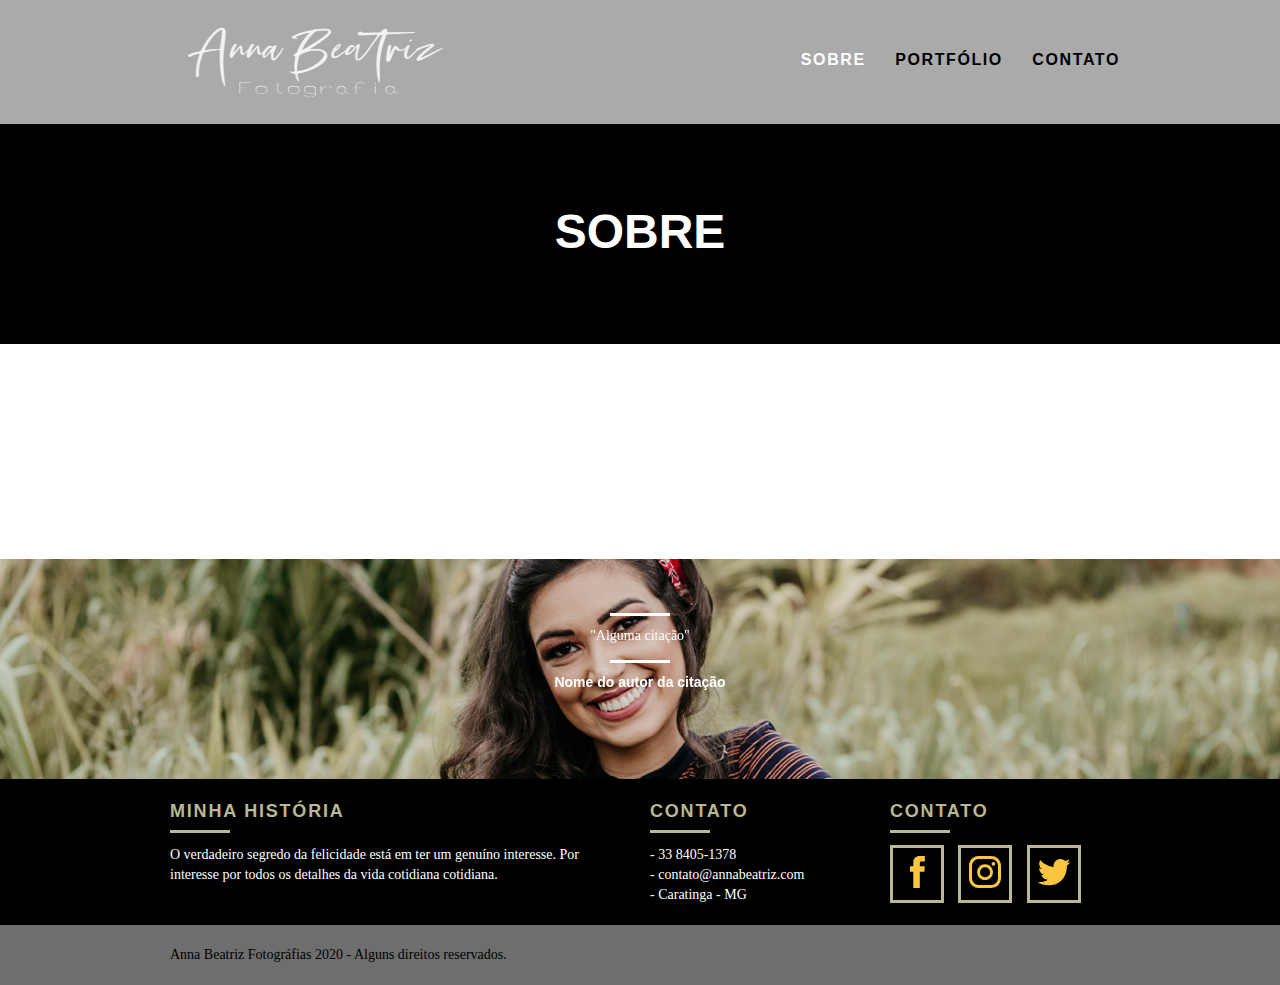
<file: sobre.html>
<!DOCTYPE html>
<html lang="pt-br">
<head>
	<meta charset="utf-8">
	<title>Anna Fotográfias - Sobre</title>
	<link rel="stylesheet" href="css/normalize.css">
	<link rel="stylesheet" href="css/reset.css">
	<link rel="stylesheet" href="css/grid.css">
	<link rel="stylesheet" href="css/style.css">
	<link rel="stylesheet" href="css/sobre.css">
	<link rel="stylesheet" href="css/responsivo.css">
	<script> document.documentElement.classList.add("js"); </script>

</head>
<body>
	<header class="header">
		<div class="container">
			<a href="index.html" class="grid-6"> <img src="imagens/logo.png" height="90px" width="290px" alt="Anna Fotográfias"></a>
			<nav class="header_menu" class="grid-10">
				<ul>
					<li><a href="sobre.html" class="menu_ativo">Sobre</a></li>
					<li><a href="portfolio.html">Portfólio</a></li>
					<li><a href="contato.html">Contato</a></li>
				</ul>
			</nav>
		</div>
	</header>

	<section class="introducao">
		<div class="container">
			<h1 data-anime="400" class="fadeInUp">Sobre</h1>
		</div>
	</section>

	<section data-anime="800" class="container fadeInUp" data-slide="quote">
			<blockquote class="quote_clientes">
				<p>"No mundo atual, a contínua expansão de nossa atividade cumpre um papel essencial na formulação da gestão inovadora da qual fazemos parte."</p>
				<cite>Barbara Moss</cite>
			</blockquote>

			<blockquote class="quote_clientes">
				<p>“Pedalar sempre foi a minha paixão, o que o pessoal da Bikcraft fez foi intensificar o meu amor por esta atividade. Recomendo à todos que amo.”</p>
				<cite>Ellifas Emanuel</cite>
			</blockquote>

			<blockquote class="quote_clientes">
				<p>“Nada melhor do que dar um rolê com a minha Bikcraft na orla. Essa é a minha companheira mais fiel, nunca me traiu e está sempre a minha disposição.”</p>
				<cite>Anna Beatriz</cite>
			</blockquote>
		</section>

	<section class="quebra">
		<blockquote class="citacao container">
			<p>"Alguma citação"</p>
			<cite>Nome do autor da citação</cite>
		</blockquote>
	</section>

	<footer>
		<div class="footer">
			<div class="container">

				<div class="grid-8 footer_historia">
					<h3>Minha história</h3>
					<p>O verdadeiro segredo da felicidade está em ter um genuíno interesse. Por interesse por todos os detalhes da vida cotidiana cotidiana.</p>
				</div>

				<div class="grid-4 footer_contato">
					<h3>Contato</h3>
					<ul>
						<li>- 33 8405-1378</li>
						<li>- contato@annabeatriz.com</li>
						<li>- Caratinga - MG</li>
					</ul>
				</div>

				<div class="grid-4 footer_redes">
					<h3>Contato</h3>
					<ul>
						<li><a href="https://www.facebook.com/profile.php?id=100006483300661" target="_blank"><img src="imagens/redes_sociais/facebook.svg" target="" alt="Facebook"></li></a>

						<li><a href="https://www.instagram.com/anna_frf/?hl=pt-br" target="_blank"><img src="imagens/redes_sociais/instagram.svg" alt="Instagram"></li></a>

						<li><a href="https://twitter.com/home" target="_blank"><img src="imagens/redes_sociais/twitter.svg" alt="Twitter"></li></a>
					</ul>
				</div>
			</div>
		</div>

		<div class="copy">
			<div class="container">
				<p class="grid-16">Anna Beatriz Fotográfias 2020 - Alguns direitos reservados.</p>
			</div>
		</div>
	</footer>

	<script src="./js/simple-anime.js"></script>
	<script src="./js/simple-slide.js"></script>
	<script src="./js/script.js"></script>

</body>
</html>
</file>
<file: css/grid.css>
*, *:before, *:after {
  -webkit-box-sizing: border-box; 
  -moz-box-sizing: border-box; 
  box-sizing: border-box;
}

.container {
	width: 960px;
	margin: 0 auto;
	padding: 0px;
	position: relative;
}

.container:after, .container:before {
	content: " ";
	display: table;
}

.container:after {
	clear: both;
}

.grid-1, .grid-2, .grid-3, .grid-4, .grid-5, .grid-6, .grid-7, .grid-8, .grid-9, .grid-10, .grid-11, .grid-12, .grid-13, .grid-14, .grid-15, .grid-16, .grid-1-3 {
	float: left;
	margin-left: 10px;
	margin-right: 10px;
}

.grid-1 	{width: 40px;}
.grid-2 	{width: 100px;}
.grid-3 	{width: 160px;}
.grid-4 	{width: 220px;}
.grid-5 	{width: 280px;}
.grid-6 	{width: 340px;}
.grid-7 	{width: 400px;}
.grid-8 	{width: 460px;}
.grid-9 	{width: 520px;}
.grid-10 	{width: 580px;}
.grid-11 	{width: 640px;}
.grid-12 	{width: 700px;}
.grid-13 	{width: 760px;}
.grid-14 	{width: 820px;}
.grid-15 	{width: 880px;}
.grid-16 	{width: 940px;}
.grid-1-3	{width: 300px;}

@media only screen and (min-width: 788px) and (max-width: 979px){
.container {
	width: 768px;
}

.grid-1 	{width: 28px;}
.grid-2 	{width: 76px;}
.grid-3 	{width: 124px;}
.grid-4 	{width: 172px;}
.grid-5 	{width: 220px;}
.grid-6 	{width: 268px;}
.grid-7 	{width: 316px;}
.grid-8 	{width: 364px;}
.grid-9 	{width: 412px;}
.grid-10 	{width: 460px;}
.grid-11 	{width: 508px;}
.grid-12 	{width: 556px;}
.grid-13 	{width: 604px;}
.grid-14 	{width: 652px;}
.grid-15 	{width: 700px;}
.grid-16 	{width: 748px;}
.grid-1-3	{width: 236px;}

}

@media only screen and (max-width: 787px){

.container {
	width: 300px;
}

.grid-1, .grid-2, .grid-3, .grid-4, .grid-5, .grid-6, .grid-7, .grid-8, .grid-9, .grid-10, .grid-11, .grid-12, .grid-13, .grid-14, .grid-15, .grid-16, .grid-1-3 {
	width: 300px;
	margin: 0 0 20px 0;
	float: none;
}

}
</file>
<file: css/style.css>
/* Estilos Gerais*/
body{
	font-family: Arial, Helvetica, sans-serif; 
}

p{
	font-family: Georgia, "Times New Roman", sans-serif;
	font-size: 14px;
	line-height: 20px;
}

img{
	max-width: 100%;
}

.btn {
    border: 3px solid #fec63e;
    padding: 10px 30px;
    color: #fec63e;
    font-size: 14px;
    line-height: 20px;
    text-transform: uppercase;
    font-weight: bold;
    letter-spacing: .1em;
    background-color: black;
    box-shadow: 4px 8px 8px #000;
    border-radius: 9px;
}

.btn:hover{
	color: green;
	border-color: green;
}

.btn.btn-preto:hover{
	color: #000;
	border-color: #000;
}

.subtitulo{
	font-size: 24px;
	line-height: 30px;
	font-weight: bold;
	letter-spacing: .1em;
	color: #000;
	text-transform: uppercase;
	text-align: center;
}

.subtitulo:after{
	content: "";
	display: block;
	width: 60px;
	height: 3px;
	background: #000;
	margin: 8px auto;
}

/*Header*/
.header{
	position: fixed;
	top:0;
	width: 100%;
	background: #AAA;
	padding: 15px 0;
	z-index: 10;
}

.header_menu{
	text-align: right;
}

.header_menu ul li{
	display: inline-block;
	margin-left: 25px;
	margin-top: 35px;
}

.header_menu ul li a{
	color: #000;
	font-weight: bold;
	text-transform: uppercase;
	letter-spacing: .1em;
	font-size: 16px;
	line-height: 20px;
	padding: 10px 0;
}

.header_menu ul li a:hover{
	color: #FFF;
}

.header_menu ul li a.menu_ativo {
	color: #FFF;
}

/*Introdução*/

.introducao{
	width: 100%;
	height: 380px;
	background: url("../imagens/capainicial.png") no-repeat center;
	background-size: cover;
	margin-top: 124px;
	text-align: center;
	padding-top: 80px; 
}

.introducao h1{
	font-size: 48px;
	color: #FFF;
	font-weight: bold;
	text-transform: uppercase;
}

.citacao{
	max-width: 320px;
	margin: 0 auto;
	margin-bottom: 40px;
	color: #FFF;
}

.citacao p{
	font-size: italic;
}

.citacao p:before, .citacao p:after{
	content: "";
	display: block;
	width: 60px;
	height: 3px;
	background: #FFF;
	margin: 14px auto 10px auto;
}

.citacao cite{
	font-style: normal;
	font-weight: bold;
	font-size: 14px;
}

/* Portfolio */

.portfolio{
	padding: 60px 0;
}

.portfolio_lista-img{
	text-align: center;
}

.portfolio_lista-img h3{
	font-weight: bold;
	font-size: 18px;
	line-height: 25px;
	text-transform: uppercase;
	letter-spacing: .1em;
	text-align: center;
	margin: 40px 0 10px 0;
}

.portfolio_lista-img h3:after{
	content: "";
	display: block;
	width: 60px;
	height: 3px;
	background: #000;
	margin: 8px auto;
}

/* Portfólio parte 2*/
.portfolio_2{
	width: 100%;
	background: #000;
}

.portfolio_itens{
	margin: 40px 0 20px 0;
}

.portfolio_itens li:last-child{
	margin-top: 20px;
}

.call{
	padding-bottom: 20px;
	text-align: center;
	clear: both;
}

.call p{
	margin-bottom: 25px;
	color: #FFF;
}

/*Sobre*/

.mensagem{
	padding-top: 40px;
}

.mensagem .call{
	padding-top: 50px;
	padding-bottom: 20px;
	text-align: center;
	clear: both;
}

.mensagem .call p{
	margin-bottom: 25px;
	color: #000;
}

/*Quebra*/

.quebra{
	width: 100%;
	background: url("../imagens/imagemrodapé.png") no-repeat center;
	height: 220px;
	background-size: cover;
	text-align: center;
	padding-top: 40px;
}

.quebra .citacao{
	max-width: 400px;
}

/*footer*/

.footer{
	width: 100%;
	background: #000;
	color: #FFF;
	padding: 20px 0 ;
}

.footer h3{
	font-size: 18px;
	line-height: 25px;
	color: #B8B894;
	text-transform: uppercase;
	letter-spacing: .1em;
	font-weight: bold;
}

.footer h3:after{
	content: "";
	display: block;
	width: 60px;
	height: 3px;
	background: #B8B894;
	margin: 6px 0 12px 0;
}

.footer_historia{
	padding-right: 40px;
}


.footer_contato ul li{
	font-size: 14px;
	line-height: 20px;
	font-family: Georgia, "Times New Roman", serif;
}

.footer_redes ul li{
	display: inline-block;
	margin-right: 10px; 
}

.footer_redes ul li a{
	border: 3px solid #B8B894;
	display: block;
	padding: 8px;
}

.footer_redes ul li a:hover{
	border: 3px solid #FFF;
}

.copy{
	width: 100%;
	background: #6E6E6E;
	padding: 20px 0;
}

/* Java Script */

.js [data-slide]{
	position: relative;
}

.js [data-slide] > * {
	position: absolute;
	top: 0px;
	opacity: 0;
}

.js [data-slide] > .active{
	position: relative;
	opacity: 1;
	transition: opacity 500ms;
}

.js [data-slide-nav]{
	display:block;
	text-align: center;
	margin-top: 20px;
}

.js [data-slide-nav] button{
	display: inline-block;
	width: 12px;
	height: 12px;
	margin: 4px;
	border:none;
	padding: 0px;
	border-radius: 6px;
	text-indent: -99px;
	overflow: hidden;
	background: #FFF;
}

.js [data-slide-nav] button.active{
	background: #B8B894; 
}

.js [data-anime] {
	opacity: 0;
}

.js .fadeInUp {
	transform: translate3d(0, 20px, 0);
}

.js .anime {
	opacity: 1;
	transform: none;
	transition: opacity 800ms, transform 800ms;
}
</file>
<file: css/responsivo.css>
/*Estilo para tablet*/

@media only screen and (min-width: 788px) and (max-width: 979px){

/*Footer*/

.footer_redes ul li a{
	border: 3px solid #B8B894;
	display: block;
	padding: 6px;
}

.footer_redes ul li a img{
	width: 26px;
	height: 26px;
}
}

/*Estilo para smartphone*/
@media only screen and (max-width: 787px){

/*Header*/
.header{
	position: relative;
	padding-bottom: 0;
}

.header img{
	margin: 0;
}

.header_menu{
	text-align: center;
}

.header_menu ul li{
	margin: 5px;
}

.header_menu ul li a{
	border: 4px solid #000;
	width: 136px;
	display: block;
	float: left;
}

.header_menu ul li a:hover{
	border-color: #FFF;
}

/*Introdução*/

.introducao h1{
	font-size: 36px;
}

.introducao{
	margin-top: 0;
}

}
</file>
<file: css/contato.css>
.introducao{
	width: 100%;
	height: 220px;
	background: #000;
	background-size: cover;
	margin-top: 124px;
	text-align: center;
	padding-top: 80px; 
}

.contato{
	padding: 40px 0;
}

.contato_form{
	padding-right: 60px;
}

.contato_form label{
	display: block;
	font-family: Georgia, "Times New Roman", serif;
	font-size: 18px;
	line-height: 25px;
	margin-bottom: 4px;
}

.contato_form input{
	display: block;
	width: 100%;
	border: 4px solid #000;
	background: none;
	padding: 7px 10px;
	margin-bottom: 10px;
	outline: none;
	font-size: 14px;
	font-family: Georgia, "Times New Roman", serif;
}

.contato_form textarea{
	display: block;
	width: 100%;
	height: 120px;
	border: 4px solid #000;
	background: none;
	padding: 7px 10px;
	margin-bottom: 20px;
	outline: none;
	font-size: 14px;
	font-family: Georgia, "Times New Roman", serif;
}

.contato_form button{
	background: none;
	padding: 7px 40px;
}


.contato_dados h3{
	font-size: 18px;
	line-height: 25px;
	text-transform: uppercase;
	color: #000;
	font-weight: bold;
}

.contato_dados span{
	display: block;
	font-size: 18px;
	font-family: Georgia, "Times New Roman", serif;
	line-height: 30px;
}

.contato_dados span:nth-of-type(even){
	margin-bottom: 30px;
}

.contato_dados ul{
	margin-top: 10px;
}

.contato_dados ul li {
	display: inline-block;
	margin-right: 10px;
}

.contato_dados ul li a {
	border: 3px solid #6E6E6E;
	display: block;
	padding: 10px;
}

.contato_dados ul li a:hover {
	border-color: #000;
}

.contato-mapa{
	margin-bottom: 60px;
}
</file>
<file: css/portfoliofotos.css>
.introducao{
	width: 100%;
	height: 220px;
	background: #000;
	background-size: cover;
	margin-top: 124px;
	text-align: center;
	padding-top: 80px; 
}

.portfolio{
	text-align: center;
}

.subtitulo{
	margin-top: 40px;
}

.portfolio ul li:nth-child(even){
	margin-bottom: 20px; 
}

.portfolio_lista-img{
	margin-top: 30px
}

.call{
	text-align: center;
	padding-bottom: 60px;
}

.call p{
	color: #000;
}
</file>
<file: css/portfolio.css>
.introducao{
	width: 100%;
	height: 220px;
	background: #000;
	background-size: cover;
	margin-top: 124px;
	text-align: center;
}
</file>
<file: css/sobre.css>
.introducao{
	width: 100%;
	height: 220px;
	background: #000;
	background-size: cover;
	margin-top: 124px;
	text-align: center;
	padding-top: 80px; 
}

.quote_clientes{
	padding: 60px 0;
	max-width: 460px;
	margin: 0 auto;
}

.quote_clientes p{
	text-align: center;
	font-family: Georgia, "Times New Romam", serif;
	font-size: 18px;
	line-height: 25px;
	font-style: italic;
	margin-bottom: 20px;
}

.quote_clientes cite{
	font-size: 18px;
	font-weight: bold;
	text-align: right;
	float: right;
	font-style: normal;
}
</file>
